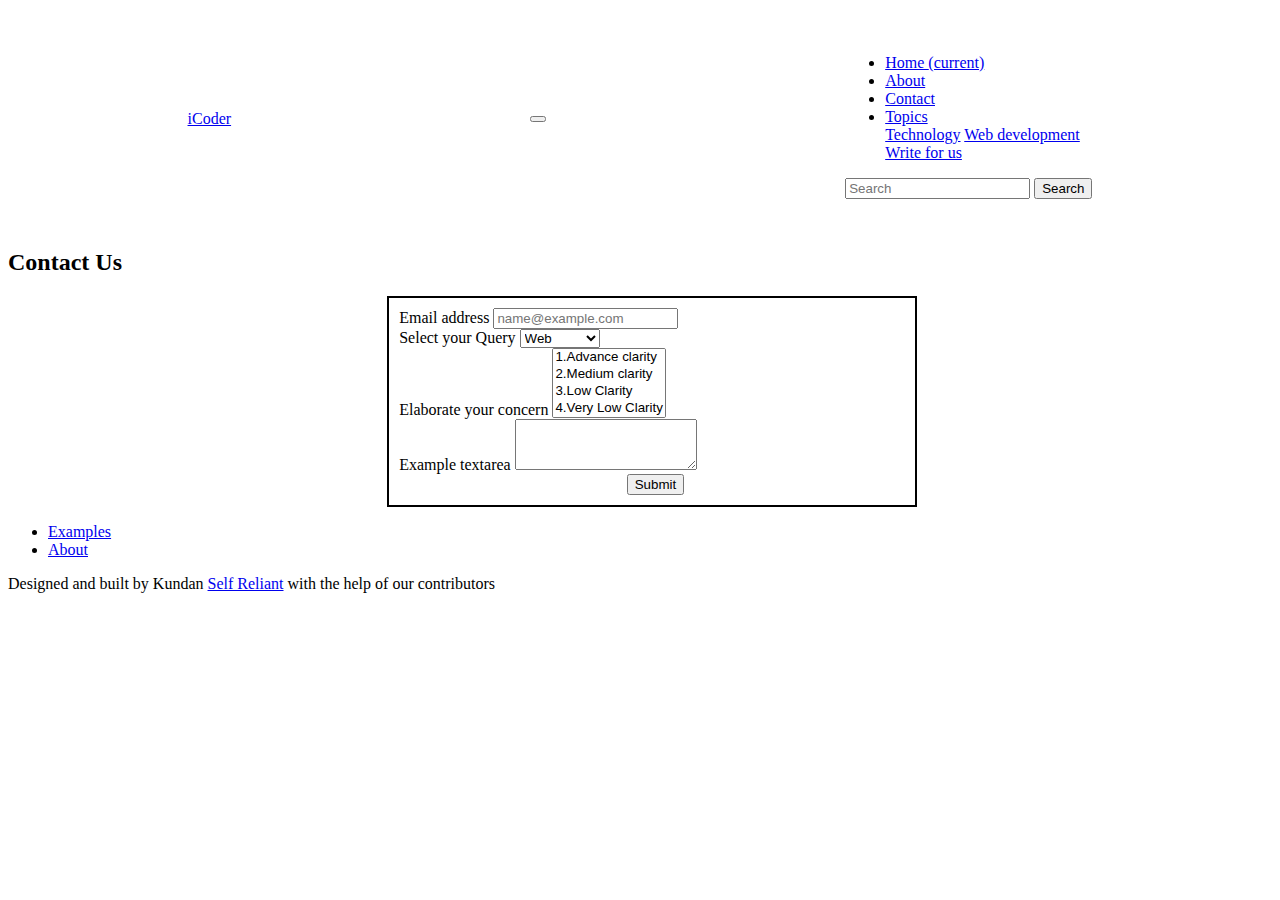
<file: contact.html>
<!doctype html>
<html lang="en">

<head>
  <!-- Required meta tags -->
  <meta charset="utf-8">
  <meta name="viewport" content="width=device-width, initial-scale=1, shrink-to-fit=no">

  <!-- Bootstrap CSS -->
  <link rel="stylesheet" href="https://stackpath.bootstrapcdn.com/bootstrap/4.5.0/css/bootstrap.min.css"
    integrity="sha384-9aIt2nRpC12Uk9gS9baDl411NQApFmC26EwAOH8WgZl5MYYxFfc+NcPb1dKGj7Sk" crossorigin="anonymous">
  <link rel="stylesheet" href="featur.css">
  <title>Let's code</title>
</head>

<body>
  <nav class="navbar navbar-expand-lg navbar-dark bg-dark" id="featurr">
    <a class="navbar-brand" href="#">iCoder</a>
    <button class="navbar-toggler" type="button" data-toggle="collapse" data-target="#navbarSupportedContent"
      aria-controls="navbarSupportedContent" aria-expanded="false" aria-label="Toggle navigation">
      <span class="navbar-toggler-icon"></span>
    </button>
    <div class="collapse navbar-collapse" id="navbarSupportedContent">
      <ul class="navbar-nav mr-auto">
        <li class="nav-item active">
          <a class="nav-link" href="https://kundangithu.github.io/DemoWebsite/index.html">Home <span class="sr-only">(current)</span></a>
        </li>
        <li class="nav-item">
          <a class="nav-link" href="https://kundangithu.github.io/DemoWebsite/about.html">About</a>
        </li>
        <li class="nav-item">
          <a class="nav-link" href="#">Contact</a>
        </li>
        <li class="nav-item dropdown">
          <a class="nav-link dropdown-toggle" href="#" id="navbarDropdown" role="button" data-toggle="dropdown"
            aria-haspopup="true" aria-expanded="false">
            Topics
          </a>
          <div class="dropdown-menu" aria-labelledby="navbarDropdown">
            <a class="dropdown-item" href="#">Technology</a>
            <a class="dropdown-item" href="#">Web development</a>
            <div class="dropdown-divider"></div>
            <a class="dropdown-item" href="#">Write for us</a>
          </div>
        </li>

      </ul>
      <form class="form-inline my-2 my-lg-0">
        <input class="form-control mr-sm-2" type="search" placeholder="Search" aria-label="Search">
        <button class="btn btn-outline-success my-2 my-sm-0" type="submit">Search</button>
      </form>
    </div>
  </nav>
  <h2>Contact Us</h2>
  <form id="formm">
    <div class="form-group">
      <label for="exampleFormControlInput1">Email address</label>
      <input type="email" class="form-control" id="exampleFormControlInput1" placeholder="name@example.com">
    </div>
    <div class="form-group">
      <label for="exampleFormControlSelect1">Select your Query</label>
      <select class="form-control" id="exampleFormControlSelect1">
        <option>Web</option>
        <option>Tech</option>
        <option>Store</option>
        <option>Database</option>
        <option>Input</option>
      </select>
    </div>
    <div class="form-group">
      <label for="exampleFormControlSelect2">Elaborate your concern</label>
      <select multiple class="form-control" id="exampleFormControlSelect2">
        <option>1.Advance clarity</option>
        <option>2.Medium clarity</option>
        <option>3.Low Clarity</option>
        <option>4.Very Low Clarity</option>
        <option>5.Pointless</option>
      </select>
    </div>
    <div class="form-group">
      <label for="exampleFormControlTextarea1">Example textarea</label>
      <textarea class="form-control" id="exampleFormControlTextarea1" rows="3"></textarea>
    </div>
    <button class="btn btn-primary" style="margin-left:45%;">Submit</button>
  </form>
  <footer class="bd-footer text-muted">
    <div class="container-fluid p-3 p-md-5">
      <ul class="bd-footer-links">
        <li><a href="/docs/4.5/examples/">Examples</a></li>
        <li><a href="/docs/4.5/about/overview/">About</a></li>
      </ul>
      <p>Designed and built by Kundan <a href="/docs/4.5/about/team/">Self Reliant</a> with the help of our contributors
      </p>
    </div>
  </footer>
</body>

</html>
</file>
<file: featur.css>
#featurr{
    display: flex;
    justify-content: space-around;
    align-items: center;
    padding: 30px;
}
#formm{
    display: inline-block;
    margin-left: 30%;
    border: 2px solid black;
    width: 40%;
    padding: 10px;
    
}
</file>
